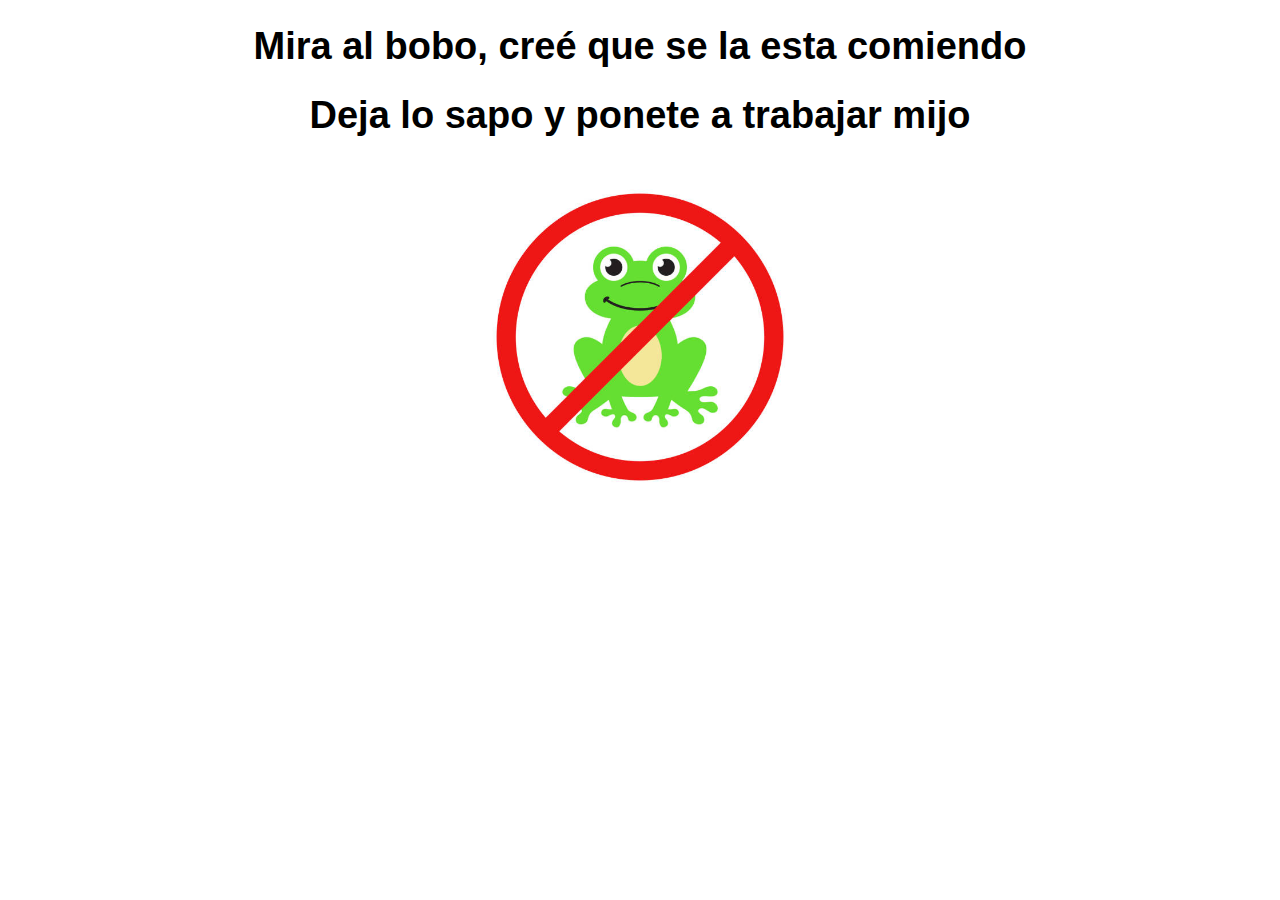
<file: sapito.html>
<!DOCTYPE html>
<html>
<style type="text/css">
	
h1{
	font-family: arial;
	font-size: 38px;
}
</style>
<head>
	<meta charset="utf-8">
	<meta name="viewport" content="width=device-width, initial-scale=1">
	<title>SOS TREMENDO SAPO</title>
	<script>
    // Bloquear clic derecho
    document.addEventListener("contextmenu", function (e) {
      e.preventDefault();
    }, false);

    // Bloquear teclas de inspección
    document.addEventListener("keydown", function (e) {
      if (
        e.key === "F12" ||
        (e.ctrlKey && e.shiftKey && ["I", "J", "C"].includes(e.key)) ||
        (e.ctrlKey && e.key === "U")
      ) {
        e.preventDefault();
        return false;
      }
    });

    // Detección de consola abierta (básica)
    (function () {
      const element = new Image();
      Object.defineProperty(element, 'id', {
        get: function () {
          document.body.innerHTML = '<h1 style="color:red;text-align:center;">Inspección desactivada</h1>';
        }
      });
      console.log(element);
    })();
  </script>
</head>
<body>
<center>
	<h1>Mira al bobo, creé que se la esta comiendo</h1>
	<h1>Deja lo sapo y ponete a trabajar mijo</h1>
	<img src="images/sapo.jpg" width="350">
</center>
</body>
</html>
</file>
